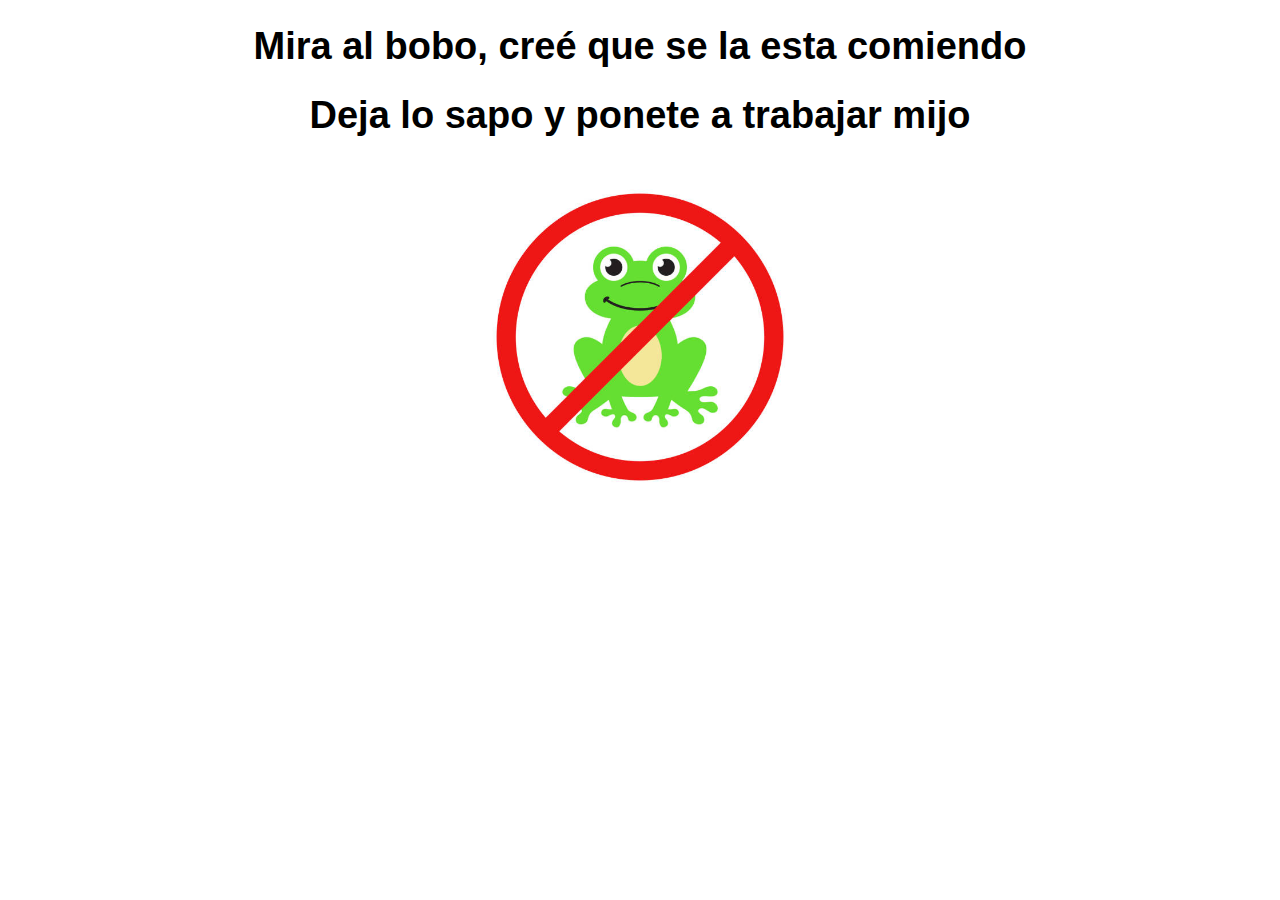
<file: sapito.html>
<!DOCTYPE html>
<html>
<style type="text/css">
	
h1{
	font-family: arial;
	font-size: 38px;
}
</style>
<head>
	<meta charset="utf-8">
	<meta name="viewport" content="width=device-width, initial-scale=1">
	<title>SOS TREMENDO SAPO</title>
	<script>
    // Bloquear clic derecho
    document.addEventListener("contextmenu", function (e) {
      e.preventDefault();
    }, false);

    // Bloquear teclas de inspección
    document.addEventListener("keydown", function (e) {
      if (
        e.key === "F12" ||
        (e.ctrlKey && e.shiftKey && ["I", "J", "C"].includes(e.key)) ||
        (e.ctrlKey && e.key === "U")
      ) {
        e.preventDefault();
        return false;
      }
    });

    // Detección de consola abierta (básica)
    (function () {
      const element = new Image();
      Object.defineProperty(element, 'id', {
        get: function () {
          document.body.innerHTML = '<h1 style="color:red;text-align:center;">Inspección desactivada</h1>';
        }
      });
      console.log(element);
    })();
  </script>
</head>
<body>
<center>
	<h1>Mira al bobo, creé que se la esta comiendo</h1>
	<h1>Deja lo sapo y ponete a trabajar mijo</h1>
	<img src="images/sapo.jpg" width="350">
</center>
</body>
</html>
</file>
